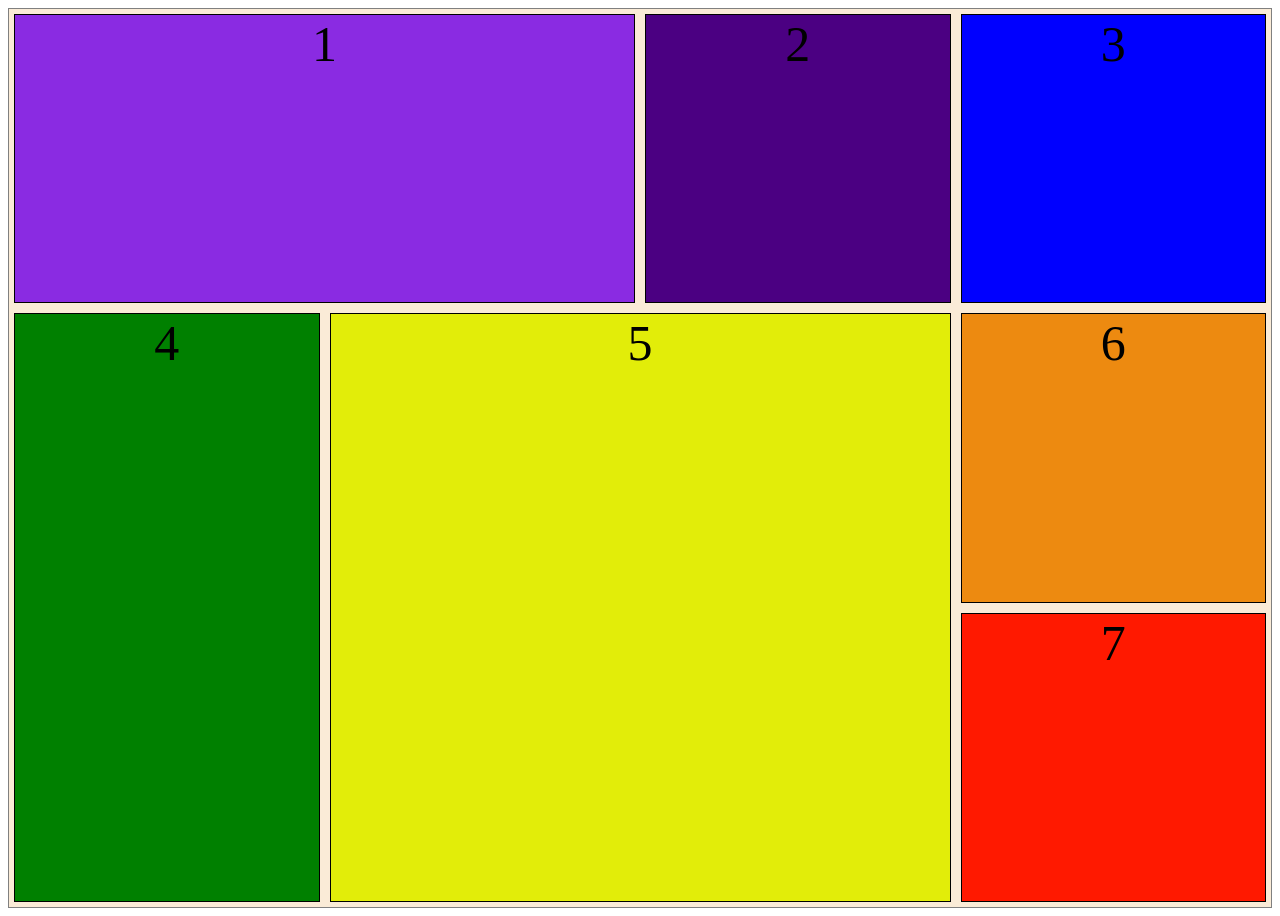
<file: Day07-ClassWork/index.html>
<!DOCTYPE html>
<html lang="en">
<head>
    <meta charset="UTF-8">
    <meta name="viewport" content="width=device-width, initial-scale=1.0">
    <title>Document</title>
    <link rel="stylesheet" href="style.css">
</head>
<body>
    <div id="parent">
        <div class="child1">1</div>
        <div class="child2">2</div>
        <div class="child3">3</div>
        <div class="child4">4</div>
        <div class="child5">5</div>
        <div class="child6">6</div>
        <div class="child7">7</div>
        <!-- <div class="child8"></div>
        <div class="child9"></div>
        <div class="child9"></div>
        <div class="child9"></div>
        <div class="child9"></div>
        <div class="child9"></div> -->

        <!-- <p>hello</p>
        <p>hello</p>
        <p>hello</p>
        <p>hello</p> -->
        
        
    </div>
</body>
</html>
</file>
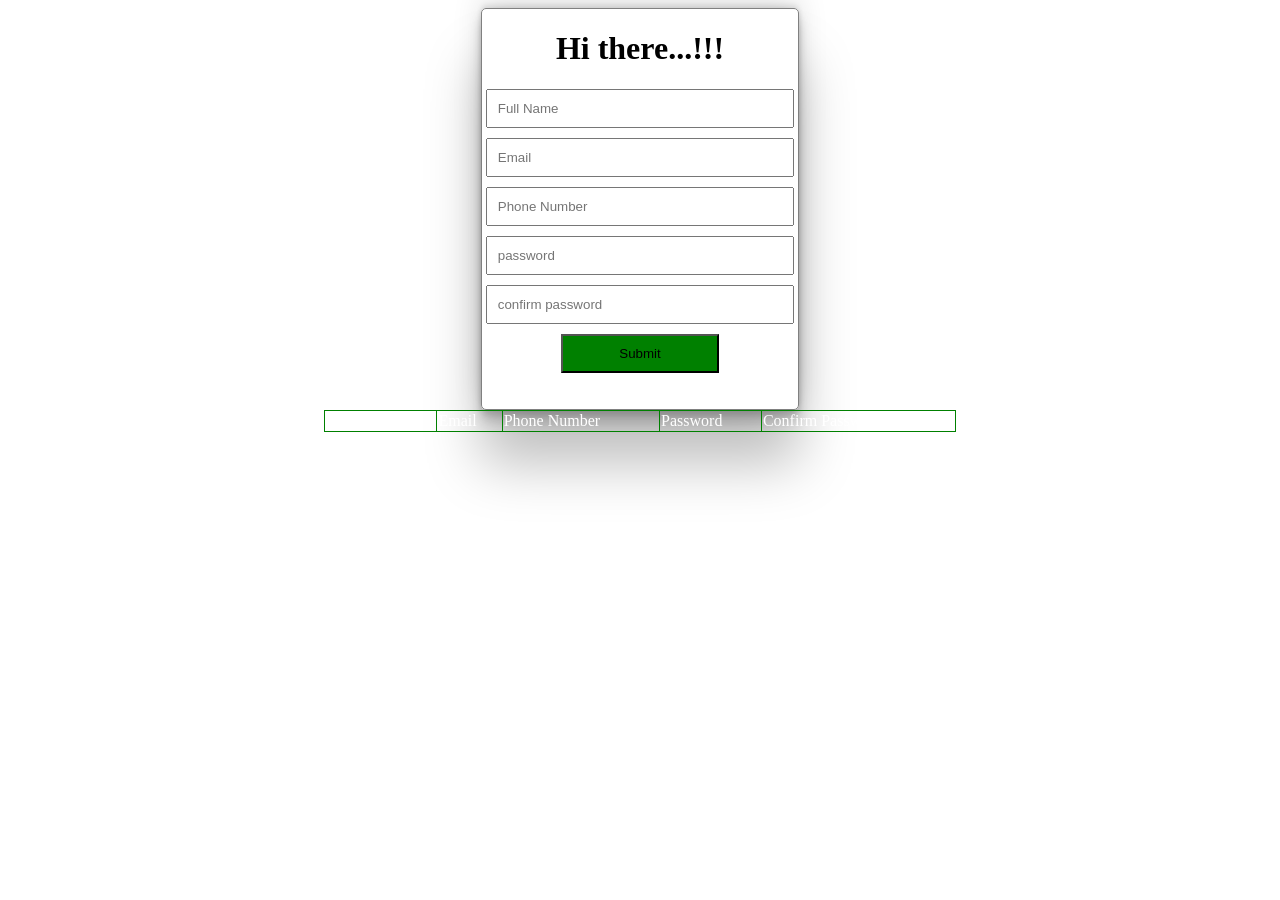
<file: day12/index.html>
<!DOCTYPE html>
<html lang="en">
<head>
    <meta charset="UTF-8">
    <meta name="viewport" content="width=device-width, initial-scale=1.0">
    <title>Document</title>
    <link rel="stylesheet" href="index.css">
</head>
<body>
    <div id="parent">
        <h1>Hi there...!!!</h1>
        <form action="submit" id="userform">
            <input type="text" placeholder="Full Name" id="name" required>
            <input type="email" placeholder="Email"id ="email" required>
            <input type="number" placeholder="Phone Number" id ="number" required>
            <input type="password" placeholder="password"id="password" required>
            <input type="password" placeholder="confirm password"id ="confirmpassword" required>

            <button>Submit</button>
        </form>
    </div>

    <div id="userData">
        <table>
            <thead>
               <td>Full Name</td> 
               <td>Email</td>
               <td>Phone Number</td>
               <td>Password</td>
               <td>Confirm Password</td>
            </thead>
            <tbody id="tbody">

            </tbody>
        </table>

    </div>

</body>
</html>
<script src="index.js"></script>
</file>
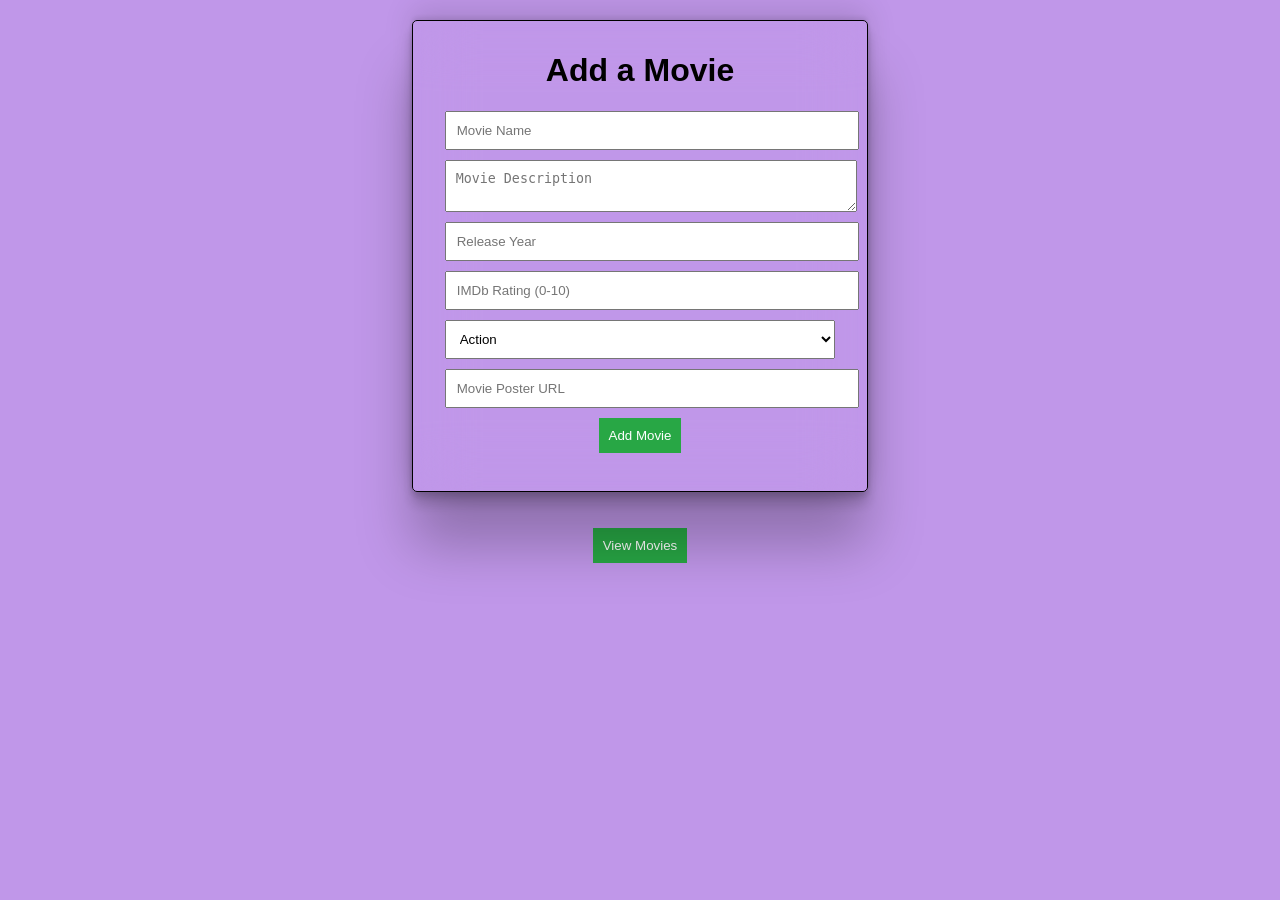
<file: day12/assingment/index.html>
<!DOCTYPE html>
<html lang="en">
<head>
    <meta charset="UTF-8">
    <meta name="viewport" content="width=device-width, initial-scale=1.0">
    <title>Movie Management System</title>
    <link rel="stylesheet" href="index.css">
</head>
<body>
    <div id="parent">
        <h1>Add a Movie</h1>
    <form id="movieForm">
        <input type="text" id="name" placeholder="Movie Name" required>
        <textarea id="description" placeholder="Movie Description" required></textarea>
        <input type="number" id="year" placeholder="Release Year" required>
        <input type="number" id="rating" placeholder="IMDb Rating (0-10)" step="0.1" required>
        <select id="genre">
            <option value="Action">Action</option>
            <option value="Comedy">Comedy</option>
            <option value="Drama">Drama</option>
            <option value="Sci-Fi">Sci-Fi</option>
            <option value="Horror">Horror</option>
        </select>
        <input type="url" id="poster" placeholder="Movie Poster URL" required>
        <button type="submit">Add Movie</button>
    </form>
    </div>
    <br><br>
    <button onclick="location.href='movie.html'">View Movies</button>
    <script src="index.js"></script>
</body>
</html>
</file>
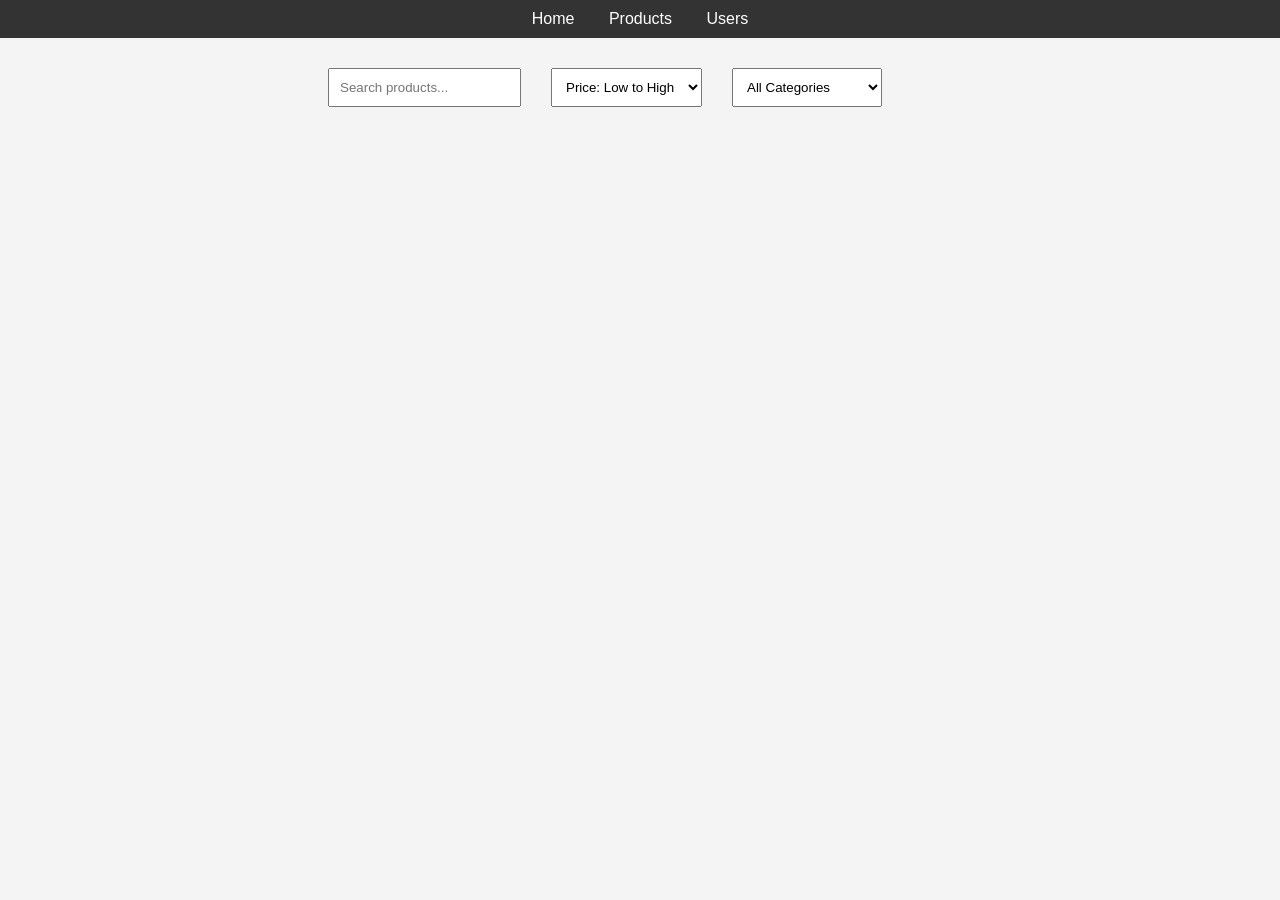
<file: day16/assingment/index.html>
<!DOCTYPE html>
<html lang="en">
<head>
    <meta charset="UTF-8">
    <meta name="viewport" content="width=device-width, initial-scale=1.0">
    <title>Products</title>
    <link rel="stylesheet" href="styles.css">
</head>
<body>
    <header>
        <nav>
            <a href="index.html">Home</a>
            <a href="index.html">Products</a>
            <a href="users.html">Users</a>
        </nav>
    </header>

    <div class="container">
        <input type="text" id="search" placeholder="Search products...">
        <select id="sort">
            <option value="price-asc">Price: Low to High</option>
            <option value="price-desc">Price: High to Low</option>
            <option value="rating">Rating</option>
        </select>
        <select id="filter">
            <option value="">All Categories</option>
            <option value="electronics">Electronics</option>
            <option value="men's clothing">Man's Clothing</option>
            <option value="women's clothing">Women's Clothing</option>
            <option value="jewelery">Jewellery</option>
        </select>

        <div id="products-container"></div>
    </div>

    <script src="script.js"></script>
</body>
</html>
</file>
<file: Day07-ClassWork/style.css>
:root{
    --primary-color:blue;
    --secondary-color:yellow;
    --front-color:green;

}
#parent{
    box-sizing: border-box;
    margin: 0;
    padding: 0;
    width: 100%;
    border: 1px solid grey;
    height: 100vh;
    background-color: antiquewhite;
    /* display: flex; */
    /* flex-wrap: wrap; */
    display: grid;
    grid-template-columns: repeat(4, 1fr);
    /* grid-template-rows: repeat(4, 1fr); */
}

#parent div{
    /* height: 100px; */
    /* width: 100px; */
    background-color: aqua;
    border: 1px solid black;
    margin: 5px;
    text-align: center;
    font-size: 50px;
}

#parent>div:nth-child(1) {
    background-color: blueviolet;
    grid-area: 1/1/2/3;
}

#parent>div:nth-child(2) {
    background-color: indigo;
}
#parent>div:nth-child(3) {
    background-color: blue;
}
#parent>div:nth-child(4) {
    background-color: green;
    grid-area: 2/1/4/2;
}
#parent>div:nth-child(5) {
    background-color: rgb(226, 237, 9);
    grid-area: 2/2/4/4;
}
#parent>div:nth-child(6) {
    background-color: rgb(237, 138, 16);
    grid-area: 2/4/3/5;

}
#parent>div:nth-child(7) {
    background-color: rgb(255, 25, 0);
    grid-area: 3/4/4/5;
}


@media screen and (max-widgh: 768px) {
    #parent
    grid-;
}

}
</file>
<file: day12/index.css>
body{
    background-image: url(https://png.pngtree.com/thumb_back/fh260/background/20200729/pngtree-colorful-flow-background-with-fluid-form-image_372440.jpg)
}
#parent{
    width: 25%;
    height: 400px;
    border: 1px solid gray;
    margin:auto;
    text-align: center;
    box-shadow: rgba(0, 0, 0, 0.25) 0px 54px 55px, rgba(0, 0, 0, 0.12) 0px -12px 30px, rgba(0, 0, 0, 0.12) 0px 4px 6px, rgba(0, 0, 0, 0.17) 0px 12px 13px, rgba(0, 0, 0, 0.09) 0px -3px 5px;
    border-radius: 5px;

}
input{
    width: 90%;
    padding:10px;
    margin-bottom: 10px;
}
input:focous{
    background-color: antiquewhite;
}
#parent>form>button{
    width: 50%;
    padding: 10px;
    background-color: green;
}
#parent>form>button:hover{
    background-color: green;
    color: white;
}
table{
    border: 1px solid;
    color: white;
    margin: auto;
    width: 50%;
    
}
table,td{
    border: 1px solid green;
    border-collapse: collapse;
}
</file>
<file: day12/assingment/index.css>
body {
    font-family: Arial, sans-serif;
    text-align: center;
    margin: 20px;
    background-color: #c097e9;
}
#parent{
    width: 35%;
    height: 450px;
    border: 1px solid black;
    margin: auto;
    text-align: center;
    box-shadow: rgba(0, 0, 0, 0.25) 0px 54px 55px, rgba(0, 0, 0, 0.12) 0px -12px 30px, rgba(0, 0, 0, 0.12) 0px 4px 6px, rgba(0, 0, 0, 0.17) 0px 12px 13px, rgba(0, 0, 0, 0.09) 0px -3px 5px;
    border-radius: 5px;
    backdrop-filter: blur(30px);
    padding: 10px;
}

form, table {
    margin: auto;
    width: 90%;
    max-width: 600px;
}
input, select, textarea {
    display: block;
    width: 100%;
    margin: 10px 0;
    padding: 10px;
}
input:focus{
    background-color: rgb(216, 186, 147);
}
button {
    background-color: #28a745;
    color: white;
    padding: 10px;
    border: none;
    cursor: pointer;
}
button:hover{
    background-color: green;
    color: white;
}
table {
    width: 100%;
    border-collapse: collapse;
}
th, td {
    border: 1px solid #ddd;
    padding: 10px;
    text-align: center;
}
img {
    width: 50px;
    height: 50px;
}
</file>
<file: day16/assingment/styles.css>
body {
    font-family: Arial, sans-serif;
    margin: 0;
    padding: 0;
    background-color: #f4f4f4;
}

header {
    background: #333;
    color: white;
    padding: 10px;
    text-align: center;
}

nav a {
    color: white;
    text-decoration: none;
    margin: 0 15px;
}

.container {
    width: 80%;
    margin: auto;
    padding: 20px;
    display: flex;
    flex-wrap: wrap;
    justify-content: center;
    gap: 30px;
}

input, select {
    padding: 10px;
    margin: 10px 0;
    display: block;
}

#products-container, #users-container {
    display: grid;
    grid-template-columns: repeat(3, 1fr);
    gap: 20px;
}

.product, .user {
    background: white;
    padding: 15px;
    border-radius: 5px;
    text-align: center;
}
</file>
